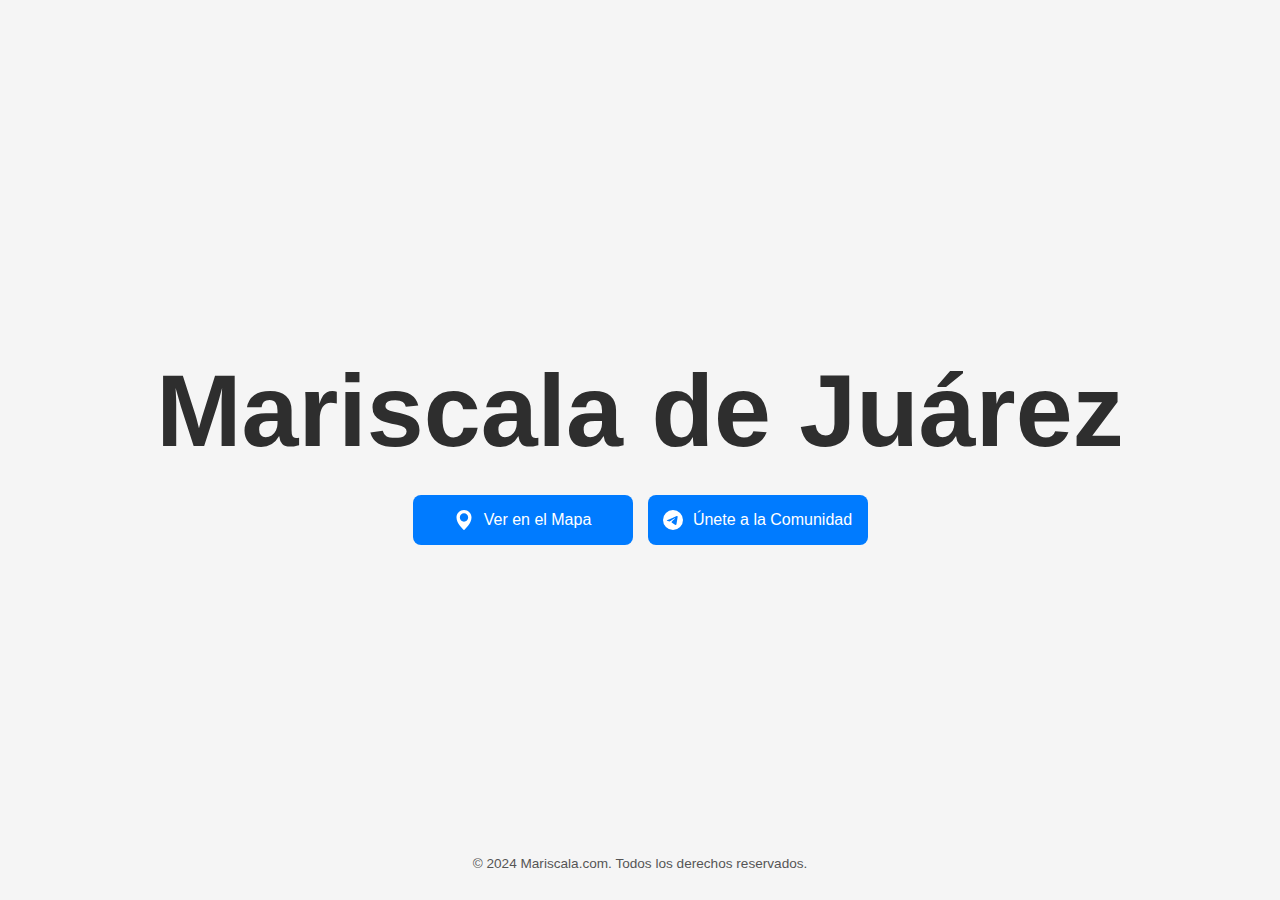
<file: index.html>
<!DOCTYPE html>
<html lang="es">
<head>
    <meta charset="UTF-8">
    <meta name="viewport" content="width=device-width, initial-scale=1.0">
    <title>Mariscala de Juárez</title>
    <link rel="icon" href="favicon-96x96.png" type="image/x-icon">
    <link rel="stylesheet" href="styles.css">
</head>
<body>
    <div class="container">
        <header>
            <h1>Mariscala de Juárez</h1>
        </header>
        
        <main class="buttons-container">
            <a href="https://www.google.com/maps/place/Mariscala+de+Juárez,+Oaxaca/" class="btn-action" target="_blank">
                <div class="btn-content">
                    <svg class="btn-icon" xmlns="http://www.w3.org/2000/svg" viewBox="0 0 24 24" fill="currentColor">
                        <path d="M12 0C7.038 0 3 4.066 3 9.065c0 7.103 8.154 14.437 8.501 14.745a.75.75 0 0 0 .998 0C12.846 23.502 21 16.168 21 9.065C21 4.066 16.962 0 12 0zm0 14c-2.757 0-5-2.243-5-5s2.243-5 5-5 5 2.243 5 5-2.243 5-5 5z" />
                    </svg>
                    Ver en el Mapa
                </div>
            </a>

            <a href="https://t.me/MariscalaDeJuarez" class="btn-action" target="_blank">
                <div class="btn-content">
                    <svg class="btn-icon" xmlns="http://www.w3.org/2000/svg" viewBox="0 0 24 24" fill="currentColor">
                        <path d="M11.944 0A12 12 0 0 0 0 12a12 12 0 0 0 12 12 12 12 0 0 0 12-12A12 12 0 0 0 12 0a12 12 0 0 0-.056 0zm4.962 7.224c.1-.002.321.023.465.14a.506.506 0 0 1 .171.325c.016.093.036.306.02.472-.18 1.898-.962 6.502-1.36 8.627-.168.9-.499 1.201-.82 1.23-.696.065-1.225-.46-1.9-.902-1.056-.693-1.653-1.124-2.678-1.8-1.185-.78-.417-1.21.258-1.91.177-.184 3.247-2.977 3.307-3.23.007-.032.014-.15-.056-.212s-.174-.041-.249-.024c-.106.024-1.793 1.14-5.061 3.345-.48.33-.913.49-1.302.48-.428-.008-1.252-.241-1.865-.44-.752-.245-1.349-.374-1.297-.789.027-.216.325-.437.893-.663 3.498-1.524 5.83-2.529 6.998-3.014 3.332-1.386 4.025-1.627 4.476-1.635z" />
                    </svg>
                    Únete a la Comunidad
                </div>
            </a>
        </main>
    </div>

    <footer class="footer">
        <p>© 2024 Mariscala.com. Todos los derechos reservados.</p>
    </footer>
</body>
</html>
</file>
<file: styles.css>
body, html {
    height: 100%;
    margin: 0;
    display: flex;
    flex-direction: column;
    font-family: Arial, sans-serif;
    background-color: #f5f5f5;
}

.container {
    flex: 1;
    display: flex;
    flex-direction: column;
    justify-content: center;
    align-items: center;
    text-align: center;
}

header h1 {
    font-size: 8vw;
    color: #2e2e2e;
    font-weight: bold;
    margin-bottom: 25px;
}

.buttons-container {
    display: flex;
    justify-content: center;
    flex-wrap: wrap;
    gap: 15px;
}

.btn-action {
    display: flex;
    align-items: center;
    justify-content: center;
    width: 220px;
    height: 50px;
    background-color: #007bff;
    color: #fff;
    font-size: 1rem;
    text-decoration: none;
    border-radius: 8px;
    transition: background-color 0.3s ease;
}

.btn-action:hover {
    background-color: #0056b3;
}

.btn-content {
    display: flex;
    align-items: center;
    gap: 10px;
}

.btn-icon {
    width: 20px;
    height: 20px;
}

.footer {
    text-align: center;
    font-size: 0.85rem;
    color: #555;
    padding: 15px 0;
}
</file>
